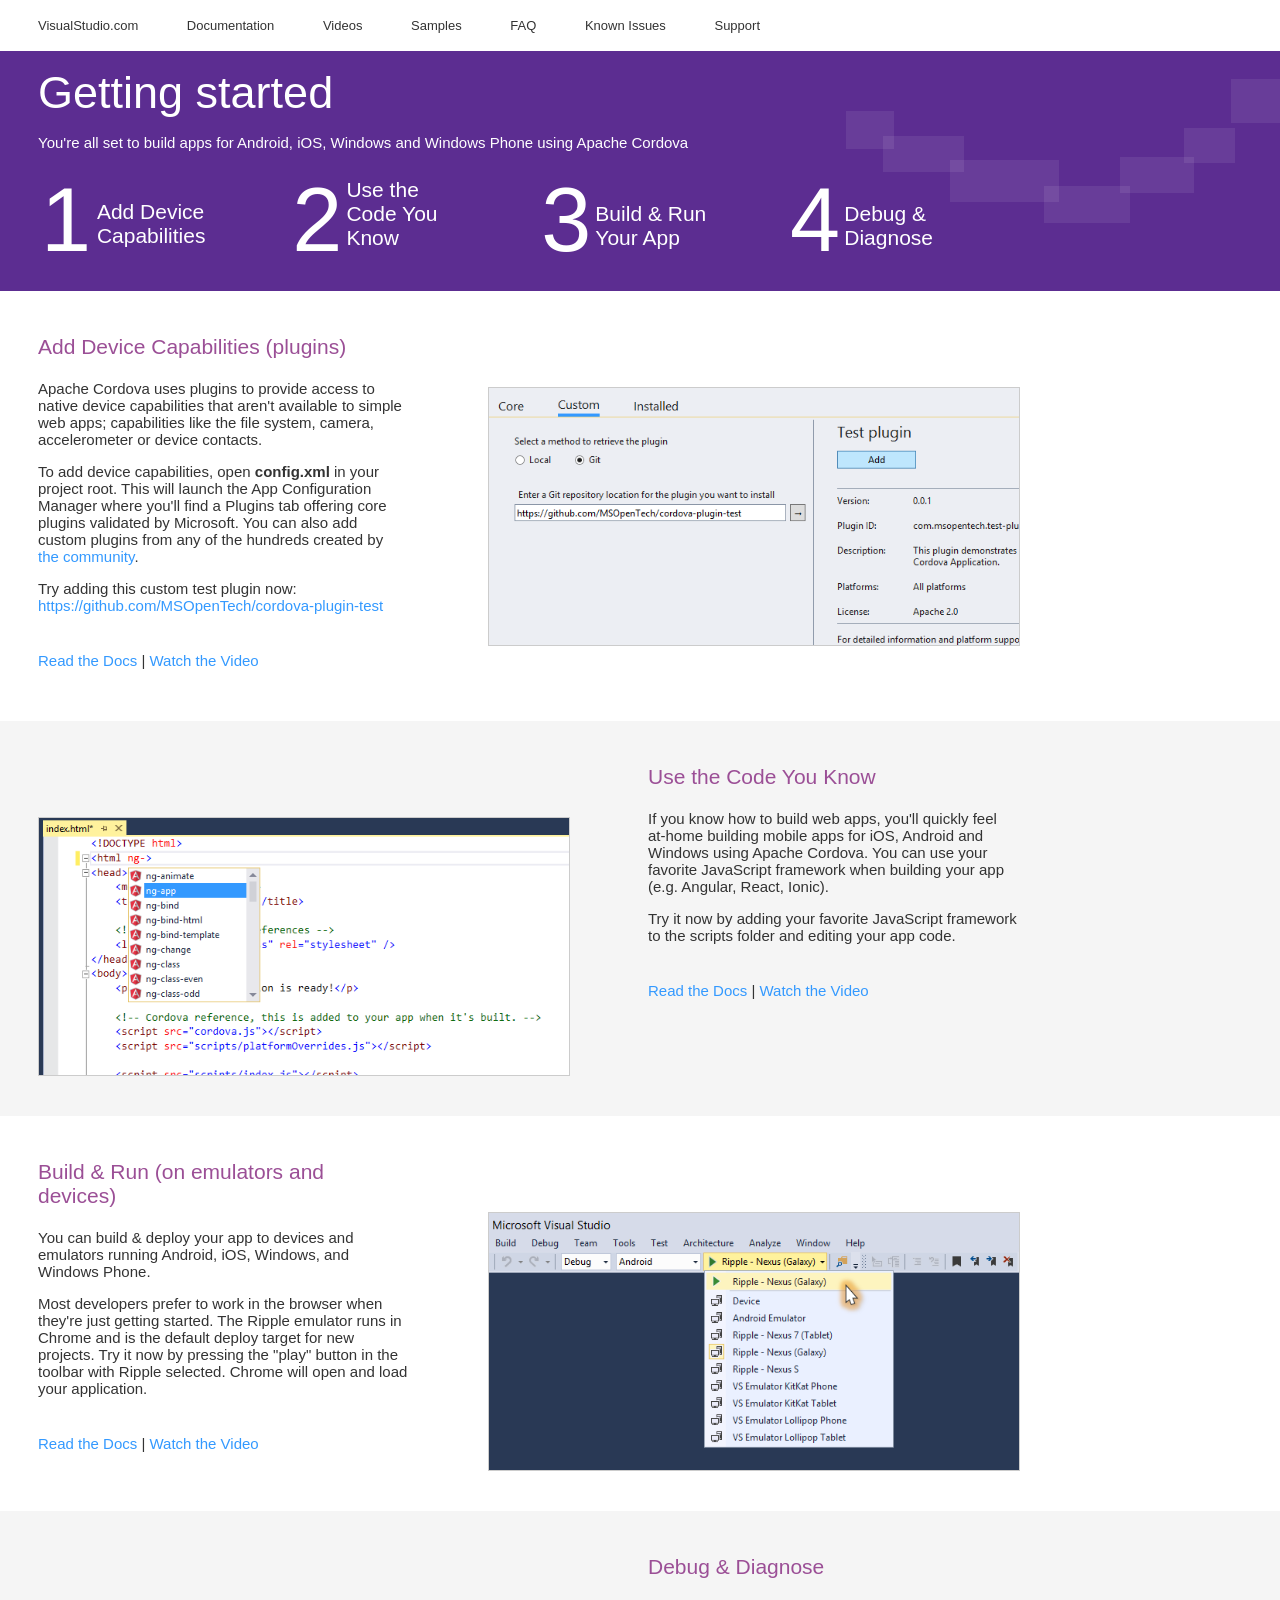
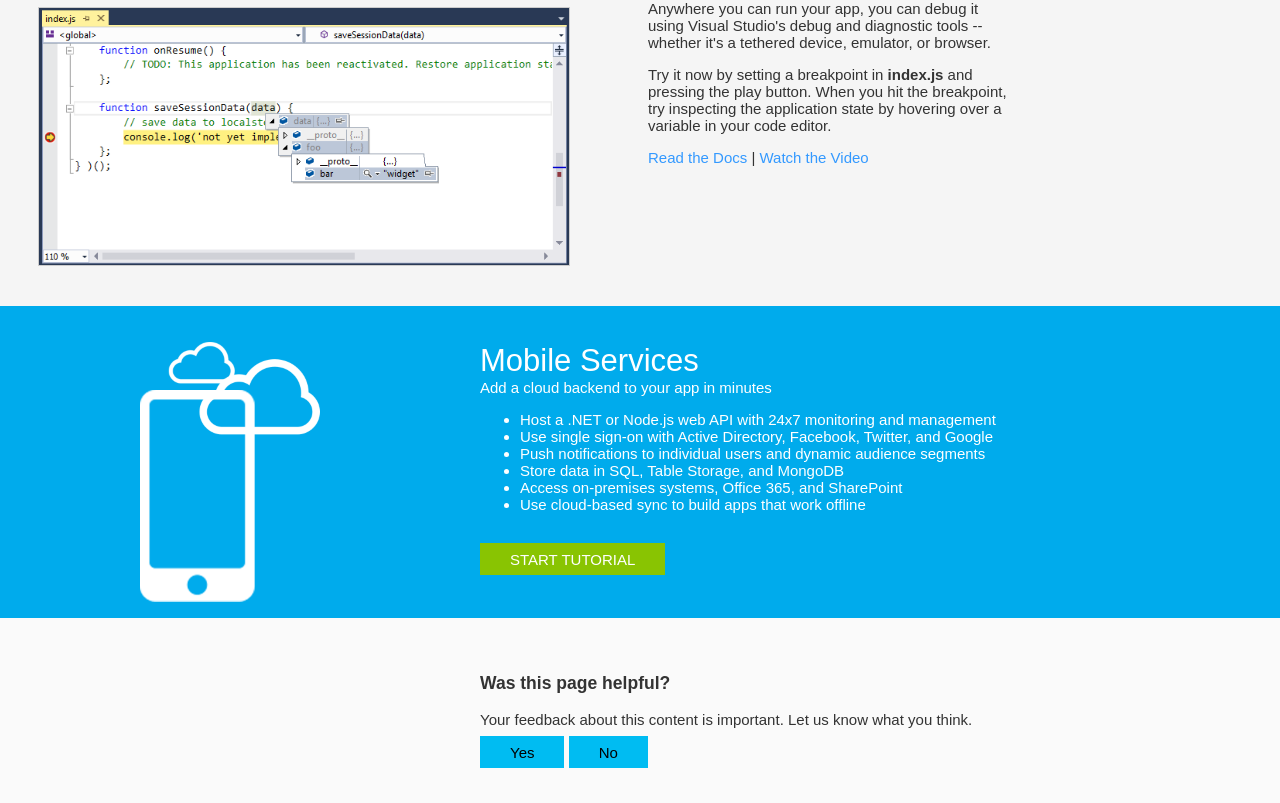
<file: TestApp/TestApp/Project_Readme.html>
<!DOCTYPE html>
<html>
<head>
	<title>Getting started with Visual Studio Tools for Apache Cordova</title>
	<style type="text/css">
		.startpage 			{ margin: 0; font: 15px 'Segoe UI', tahoma, arial, helvetica, sans-serif; text-align: left; min-width: 980px; color: #333; }

		a:link				{ text-decoration: none; color: #3399ff; }
		a:visited			{ text-decoration: none; }


		.nav 				{ font-size: 13px; display: block; margin: 0; padding: 18px 38px}
		.nav a				{ display: inline-block; text-align: left; padding-left: 45px; }
		.nav a:first-child	{ padding-left: 0px; }
		.nav a:link			{ text-decoration: none; color: #333; }
		.nav a:hover		{ color: #9b4f96; }


		.hero 				{ background-color: #5C2D91; color: #FFFFFF; padding: 16px 38px 16px; 
							  background-repeat: no-repeat;
							  background-image: url([data-uri]) }
		.hero > h1			{ font-size: 45px; font-weight: normal; margin: 0; padding: 0; }
		.hero > h2			{ font-size: 15px; font-weight: normal; margin: 15px 0; padding: 0; }

		.hero table			{ width: 1000px; margin: 10px 0 0 0; }
		.hero tr 			{ vertical-align: top; }

		.step a				{ color: white; font-size: 21px; }
		.step .snum			{ font-size: 90px; display: inline-block; }
		.step .jumplink		{ display: inline-block; width: 125px; vertical-align: super; }


		.pagewrap			{ margin: 0 auto 0 0; padding: 44px 38px 37px 38px; clear: both; overflow-x: hidden; }		
		.pagewrap.altbg		{ background-color: #F5F5F5; }

		.restricted			{ width: 980px; }

		.stepcontent		{ margin: 0; width: 370px; float: left; }
		.stepcontent > h2	{ font-size: 21px; font-weight: normal; margin: 0 0 21px 0; padding: 0; color: #9b4f96; }

		.stepcontent .moreinfo 	{ margin-top: 38px; }

		.stepimage 			{ width: 530px; float: right; }
		.stepimage img 		{ width: 530px; height: 257px; margin-top: 52px; border: 1px solid #ccc; }
		
		.altbg .stepcontent { float: right; }
		.altbg .stepimage   { float: left; }


		.sidekick			{ padding: 37px 33px 43px 480px; margin: 0; background-color: #00ABEC; color: #FFFFFF;
							  background-position: 140px 36px; 
							  background-repeat: no-repeat;
							  background-image: url([data-uri]) }
		.sidekick > h2		{ font-size: 31px; font-weight: normal; margin: 0; padding: 0; }
		.cpsloal > h3		{ font-size: 21px; font-weight: normal; margin: 48px 0 0 0; padding: 0; }
		.cpsloal p.alatsea	{ margin: 0; }
		
		.sidekick p 		{ margin-top: 0px; }
		.sidekick a 		{ padding: 0.5em 2em; background-color: #89c402; color: white; margin-top: 15px;  margin-right: 7px; text-transform: uppercase; display: inline-block; }
		.sidekick a:hover	{ background-color: #6A9800; }

		.feedbackhero 			{ padding: 37px 33px 43px 480px; background-color: #FAFAFA; }
		.feedbackhero a 		{ padding: 0.5em 2em; background-color: #00bcf2; color: black; margin-top: 2em; }
		.feedbackhero a:hover	{ background-color: black; color: white; }

	</style>
</head>
<body class="startpage">
	<div class="nav">
			<a target="_blank" href="http://go.microsoft.com/fwlink/?LinkID=533110">VisualStudio.com</a>
			<a target="_blank" href="http://go.microsoft.com/fwlink/?LinkID=533111">Documentation</a>
			<a target="_blank" href="http://go.microsoft.com/fwlink/?LinkID=533112">Videos</a>
			<a target="_blank" href="http://go.microsoft.com/fwlink/?LinkID=533113">Samples</a>
			<a target="_blank" href="http://go.microsoft.com/fwlink/?LinkID=533114">FAQ</a>
			<a target="_blank" href="http://go.microsoft.com/fwlink/?LinkID=533115">Known Issues</a>
			<a target="_blank" href="http://go.microsoft.com/fwlink/?LinkID=533116">Support</a>
	</div>
	<div class="hero">
		<h1>Getting started</h1>
		<h2>You're all set to build apps for Android, iOS, Windows and Windows Phone using Apache Cordova</h2>
		<table>
			<tr>
				<td class="step">
					<a href="#add_device_capabilities">
						<span class="snum">1 </span>
						<span class="jumplink">Add Device Capabilities</span>
					</a>
				</td>
				<td class="step">
					<span class="shadow"></span>
					<span class="snum">2 </span>
					<span class="jumplink"><a href="#edit_code">Use the Code You Know</a></span>
				</td>
				<td class="step">
					<span class="shadow"></span>
					<span class="snum">3 </span>
					<span class="jumplink"><a href="#build_and_run">Build &amp; Run Your App</a></span>
				</td>
				<td class="step">
					<span class="shadow"></span>
					<span class="snum">4 </span>
					<span class="jumplink"><a href="#debug_and_diagnose">Debug &amp; Diagnose</a></span>
				</td>
			</tr>
		</table>
	</div>


	<div class="pagewrap">
		<div class="restricted">
			<div class="stepcontent">
				<h2 id="add_device_capabilities">Add Device Capabilities (plugins)</h2>
				<p>Apache Cordova uses plugins to provide access to native device capabilities that aren't available to simple web apps; capabilities like the file system, camera, accelerometer or device contacts.</p>
				<p>To add device capabilities, open <strong>config.xml</strong> in your project root. This will launch the App Configuration Manager where you'll find a Plugins tab offering core plugins validated by Microsoft.  You can also add custom plugins from any of the hundreds created by <a target="_blank" href="http://go.microsoft.com/fwlink/?LinkID=533117">the community</a>. </p>

				<p>Try adding this custom test plugin now: <a target="_blank" href="http://go.microsoft.com/fwlink/?LinkID=533118">https://github.com/MSOpenTech/cordova-plugin-test</a></p>


				<p class="moreinfo"><a target="_blank" href="http://go.microsoft.com/fwlink/?LinkID=533119">Read the Docs</a> | <a target="_blank" href="http://go.microsoft.com/fwlink/?LinkID=533120">Watch the Video</a></p>
			</div>
			<div class="stepimage">
				<img width='685' height='332' title='' alt='' src='[data-uri]'>
			</div>
		</div>	
	</div>

	<div class="pagewrap altbg">
		<div class="restricted">
			<div class="stepcontent">
				<h2 id="edit_code">Use the Code You Know</h2>
				<p>If you know how to build web apps, you'll quickly feel at-home building mobile apps for iOS, Android and Windows using Apache Cordova. You can use your favorite JavaScript framework when building your app (e.g. Angular, React, Ionic).</p>
				<p>Try it now by adding your favorite JavaScript framework to the scripts folder and editing your app code.</p>
				<p class="moreinfo"><a target="_blank" href="http://go.microsoft.com/fwlink/?LinkID=533121">Read the Docs</a> | <a target="_blank" href="http://go.microsoft.com/fwlink/?LinkID=533122">Watch the Video</a></p>
			</div>
			<div class="stepimage">
				<img width='685' height='332' title='' alt='' src='[data-uri]'>
			</div>
		</div>
	</div>

	<div class="pagewrap">
		<div class="restricted">
			<div class="stepcontent">
				<h2 id="build_and_run">Build &amp; Run (on emulators and devices)</h2>
				<p>You can build &amp; deploy your app to devices and emulators running Android, iOS, Windows, and Windows Phone.</p>
				<p>Most developers prefer to work in the browser when they're just getting started. The Ripple emulator runs in Chrome and is the default deploy target for new projects. Try it now by pressing the "play" button in the toolbar with Ripple selected. Chrome will open and load your application.</p>
				
				<p class="moreinfo"><a target="_blank" href="http://go.microsoft.com/fwlink/?LinkID=533123">Read the Docs</a> | <a target="_blank" href="http://go.microsoft.com/fwlink/?LinkID=533124">Watch the Video</a></p>
			</div>
			<div class="stepimage">
				<img width='685' height='332' title='' alt='' src='[data-uri]'>
			</div>
		</div>
	</div>

	<div class="pagewrap altbg">
		<div class="restricted">
			<div class="stepcontent">
				<h2 id="debug_and_diagnose">Debug &amp; Diagnose</h2>
				<p>Anywhere you can run your app, you can debug it using Visual Studio's debug and diagnostic tools -- whether it's a tethered device, emulator, or browser.</p>
				<p>Try it now by setting a breakpoint in <strong>index.js</strong> and pressing the play button.  When you hit the breakpoint, try inspecting the application state by hovering over a variable in your code editor.</p>
				<p><a target="_blank" href="http://go.microsoft.com/fwlink/?LinkID=533125">Read the Docs</a> | <a target="_blank" href="http://go.microsoft.com/fwlink/?LinkID=533126">Watch the Video</a></p>
			</div>
			<div class="stepimage">
				<img width='685' height='332' title='' alt='' src='[data-uri]'>
			</div>
		</div>
	</div>

	<div class="sidekick cpsloal">
		<h2>Mobile Services</h2>
		<p>Add a cloud backend to your app in minutes</p>
		<ul>
			<li>Host a .NET or Node.js web API with 24x7 monitoring and management</li>
			<li>Use single sign-on with Active Directory, Facebook, Twitter, and Google</li>
			<li>Push notifications to individual users and dynamic audience segments</li>
			<li>Store data in SQL, Table Storage, and MongoDB</li>
			<li>Access on-premises systems, Office 365, and SharePoint</li>
			<li>Use cloud-based sync to build apps that work offline</li>
		</ul>
		<a target="_blank" href="http://go.microsoft.com/fwlink/?LinkID=533127">Start Tutorial</a>
	</div>


	<div class="feedbackhero">
		<h3>Was this page helpful?</h3>
		<p class="alatsea">Your feedback about this content is important. Let us know what you think.</p>
		<a target="_blank" href="http://go.microsoft.com/fwlink/?LinkID=533128">Yes</a>
		<a target="_blank" href="http://go.microsoft.com/fwlink/?LinkID=533129">No</a>
	</div>


</body>
</html>
</file>
